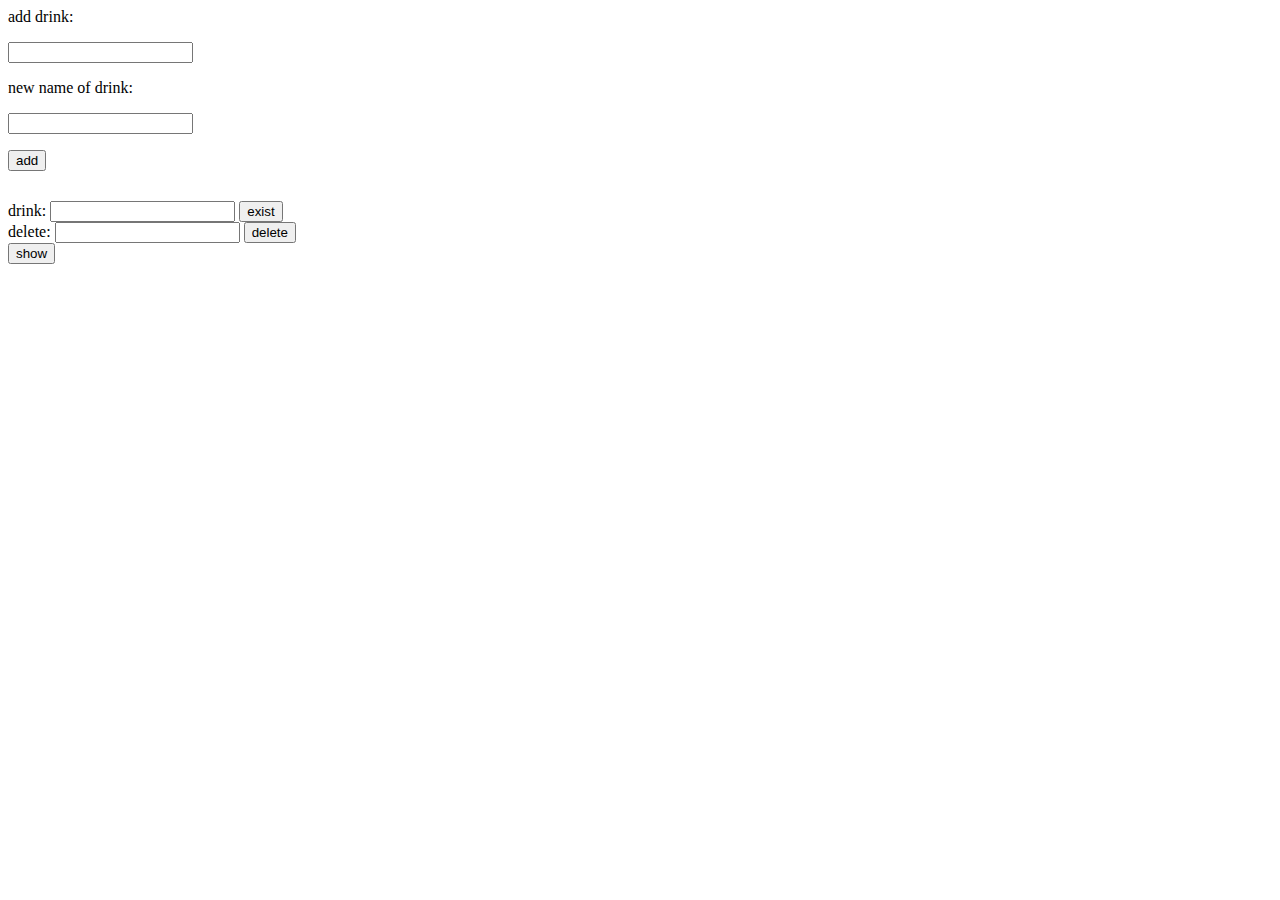
<file: dz-drinks/index.html>
<!DOCTYPE html>
<html>

<head>
    <meta charset="utf-8">
    <meta name="viewport" content="width=device-width">
    <title>homework</title>
    <style>
        .has__drink--block {
            margin-top: 30px
        }
    </style>
</head>

<body>
    <div class="add__drink">
        <form action="" id="new-drink--form">
            <label for="new-drink">add drink:</label>
            <p><input type="text" name="new-drink" id="new-drink"></p>
            <label for="name-drink">new name of drink:</label>
            <p><input type="text" name="name-drink" id="name-drink"></p>
            <input type="submit" name="sub" value="add">
        </form>
    </div>
    <div class="has__drink--block">
        <form action="" id="has-drink--form">
            <label for="has-drink">drink:</label>
            <input type="text" name="has-drink" id="has-drink">
            <input type="submit" name="sub" value="exist">
        </form>
    </div>
    <div class="delete__block">
        <form action="" id="delete-drink--form">
            <label for="delete-drink">delete:</label>
            <input type="text" name="delete-drink" id="delete-drink">
            <input type="submit" name="sub" value="delete">
        </form>
    </div>
    <div class='show__drink--block'>
        <button class = 'show-drinks'>show</button>
    </div>
    <script src='script.js'></script>
</body>
</html>
</file>
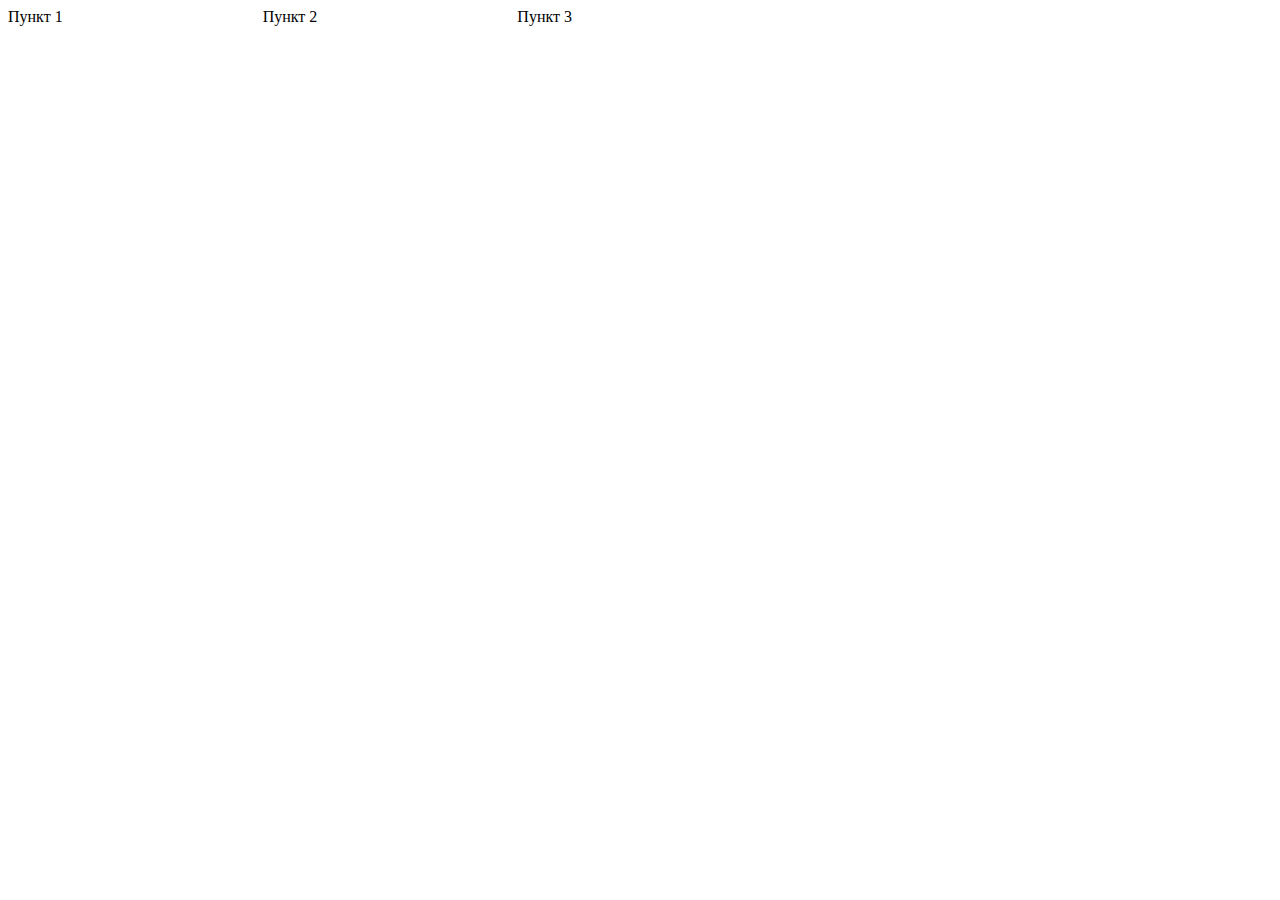
<file: dz-dropdown/index.html>
<!DOCTYPE html>
<html>

<head>
    <meta charset="utf-8">
    <meta name="viewport" content="width=device-width">
    <link rel="stylesheet" type="text/css" href="style/main.css">
    <title>homework</title>
</head>

<body>
    <nav>
        <ul class="menu"></ul>
    </nav>
    <script src='script.js'></script>
</body>
</html>
</file>
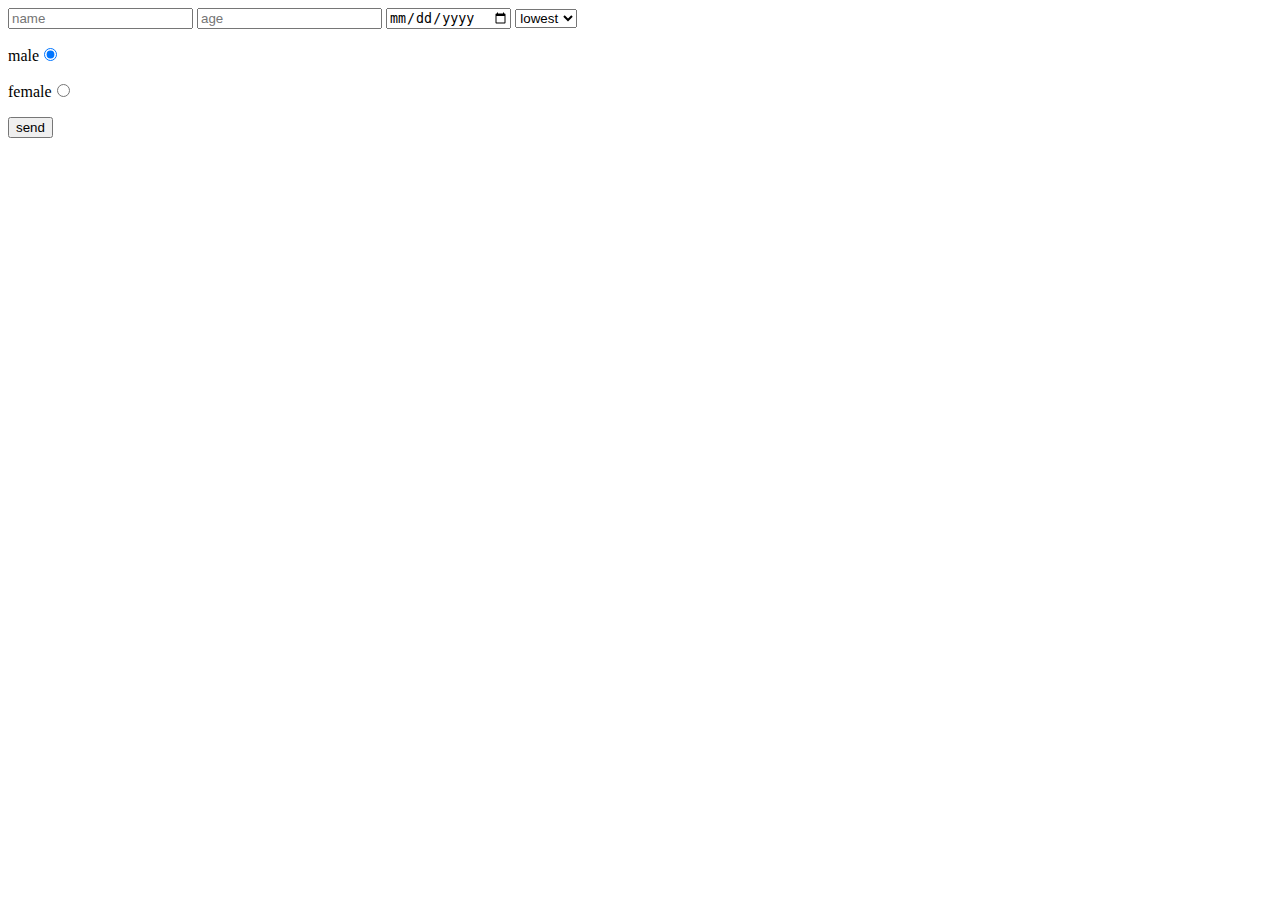
<file: dz-form/index.html>
<!DOCTYPE html>
<html>

<head>
    <meta charset="utf-8">
    <meta name="viewport" content="width=device-width">
    <link rel="stylesheet" type="text/css" href="style/main.css">
    <title>homework</title>
</head>

<body>
    <form action="" name="resume">
        <input type="text" name="name" placeholder="name">
        <input type="text" name="age" placeholder="age">
        <input type="date" name="date">
        <select name="education">
            <option value="lowest">lowest</option>
            <option value="middle">middle</option>
            <option value="high">high</option>
        </select>
        <p>male<input type="radio" name="gender" value="male" checked></p>
        <p>female<input type="radio" name="gender" value="female"></p>
        <input type="submit" name="sub" value="send">
    </form>
    <p class='none'>the field is required</p>
    <div class='modal'>
        <p class='close'>&times;</p>
    </div>
    <script src='script.js'></script>
</body>
</html>
</file>
<file: dz-dropdown/style/main.css>
.drop-down{
    display: none;
}
ul{
    margin: 0px;
    padding: 0px;
}
.menu{
    display: flex;
    list-style: none;
}
.menu li + li{
    margin-left: 200px;
}
.drop-down li + li {
    margin-left: 0px;
}
</file>
<file: dz-form/style/main.css>
.modal{
    height: 300px;
    width: 300px;
    background-color: red;
    position: absolute;
    transform: translate(50%, -50%);
    right:50%;
    top:-300px;
    display:flex;
    justify-content: space-between;
    transition: top 0.5s;
    z-index: 100;
}
.close{
    font-size: 40px;
    margin:0px;
    cursor: pointer;
}
.overflow {
    width: 100%;
    height: 100%;
    position: absolute;
    top: 0px;
    left: 0px;
    z-index: 50;
    background-color: rgba(0, 0, 0, 0.2);
}
input {
    transition: .5s ease-in;
}
.border-red {
    border: 2px solid red;
}
.none {
    position: absolute;
    top: 14px;
    color: red;
    display: none;
}
.showError {
    display: block;
}
</file>
